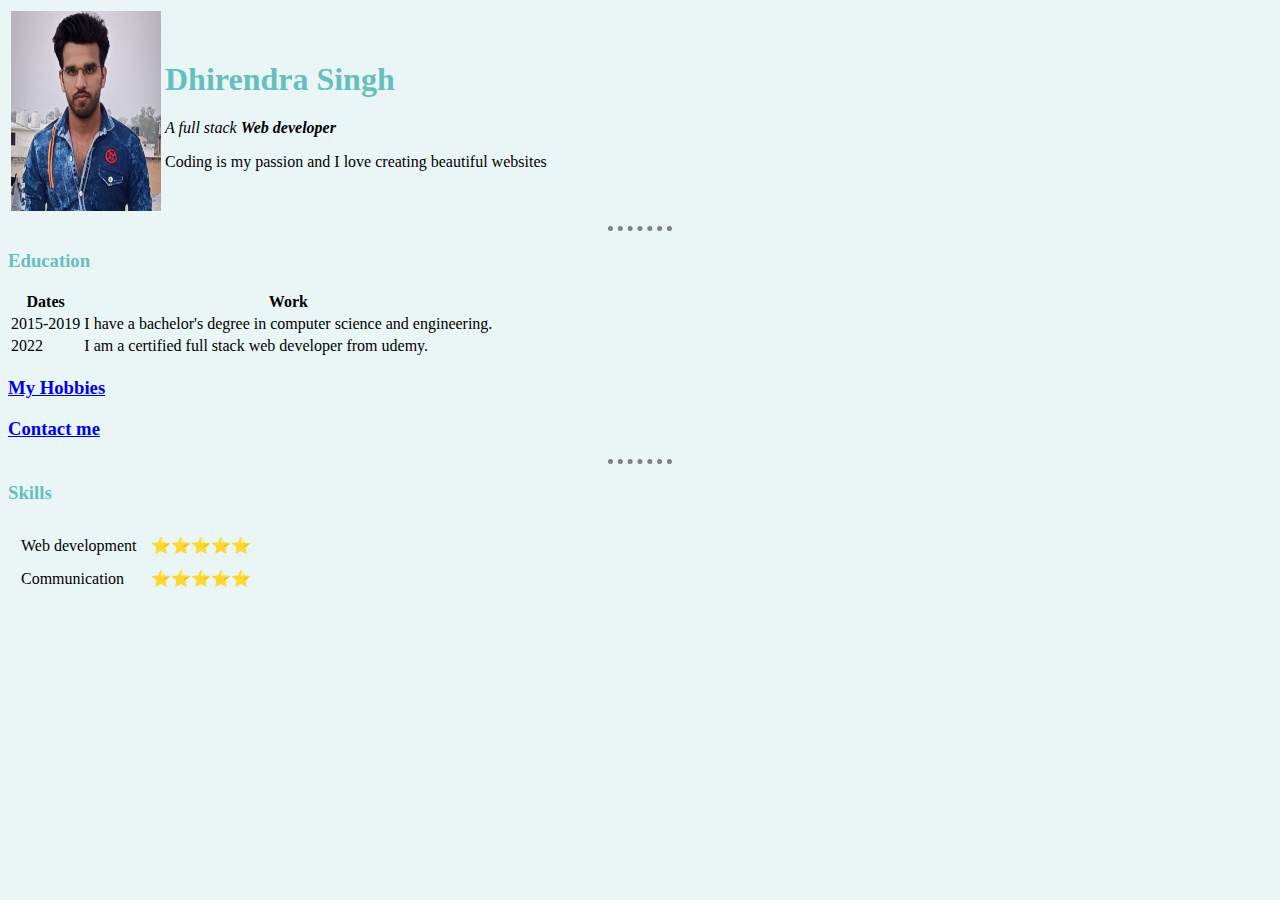
<file: index.html>
<!DOCTYPE html>
<html lang="en">
<head>
    <meta charset="UTF-8">
    <meta http-equiv="X-UA-Compatible" content="IE=edge">
    <meta name="viewport" content="width=device-width, initial-scale=1.0">
    <title>Dhirendra's website</title>

    <link rel="stylesheet" href="css/styles.css">

</head>
<body>

    <table>
        <td><img src="mypic.jpg" height="200px" width="150px" alt="My pic"></td>
        <td><h1>Dhirendra Singh</h1>
            <p><em>A full stack <strong> Web developer </strong></em></p>
            <p> Coding is my passion and I love creating beautiful websites </p></td>
    </table>
    <hr>
    <h3>Education</h3>
    <table> 
        <thead>
            <tr>
                <th>Dates</th>
                <th>Work</th>
            </tr>
        </thead>
        <tr>
            <td>2015-2019</td> <td> I have a bachelor's degree in computer science and engineering.</td>
        </tr>
        <tr>
        <td>2022</td><td>I am a certified full stack web developer from udemy.</td>
    </tr>
    </table>
    <h3>
        <a href="hobbies.html">My Hobbies</a>
    </h3>
    <h3><a href="contact.html">Contact me</a></h3>
    <hr>
    <h3>Skills</h3>
    <table cellspacing="12">
        <tr>
            <td>Web development</td>
            <td>⭐⭐⭐⭐⭐</td>
        </tr>
        <tr>
            <td>Communication</td>
            <td>⭐⭐⭐⭐⭐</td>
        </tr>
        
    </table>
    
</body>
</html>
</file>
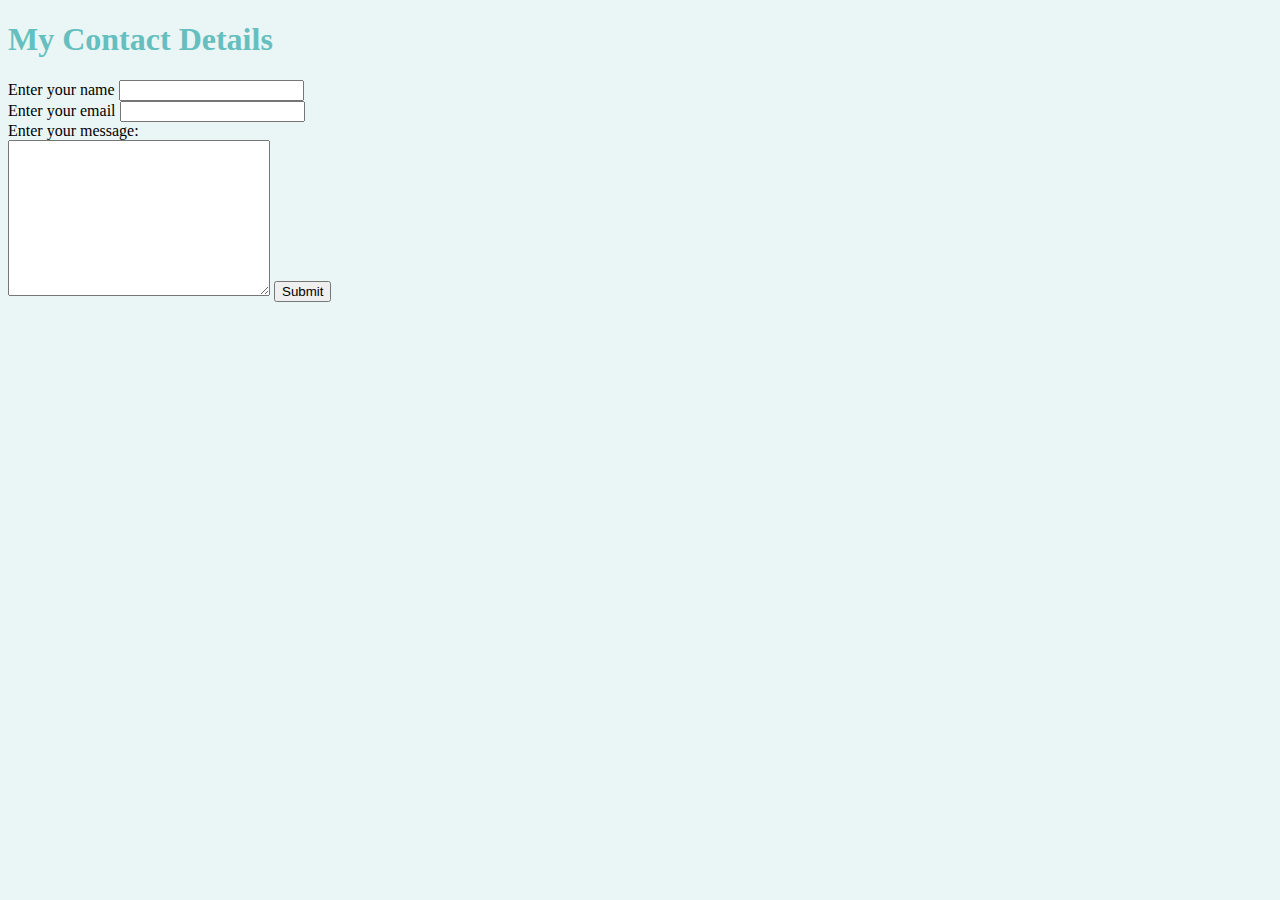
<file: contact.html>
<!DOCTYPE html>
<html lang="en">
<head>
    <meta charset="UTF-8">
    <meta http-equiv="X-UA-Compatible" content="IE=edge">
    <meta name="viewport" content="width=device-width, initial-scale=1.0">
    <title>Document</title>

    <link rel="stylesheet" href="css/styles.css">
</head>
<body>
    <h1>My Contact Details</h1>
    <form action="mailto:singhdhirendra4989@gmail.com" method="post"> 
        <label for="name">Enter your name</label>
        <input type="text" name="name">
        
        <br>
        <label for="">Enter your email</label>
        <input type="email">
        <br>
        <label for="">Enter your message:</label>
        <br>
        <textarea name="name" id="" cols="30" rows="10"></textarea>
        <input type="Submit" name="Submit" id="">
    </form>
</body>
</html>
</file>
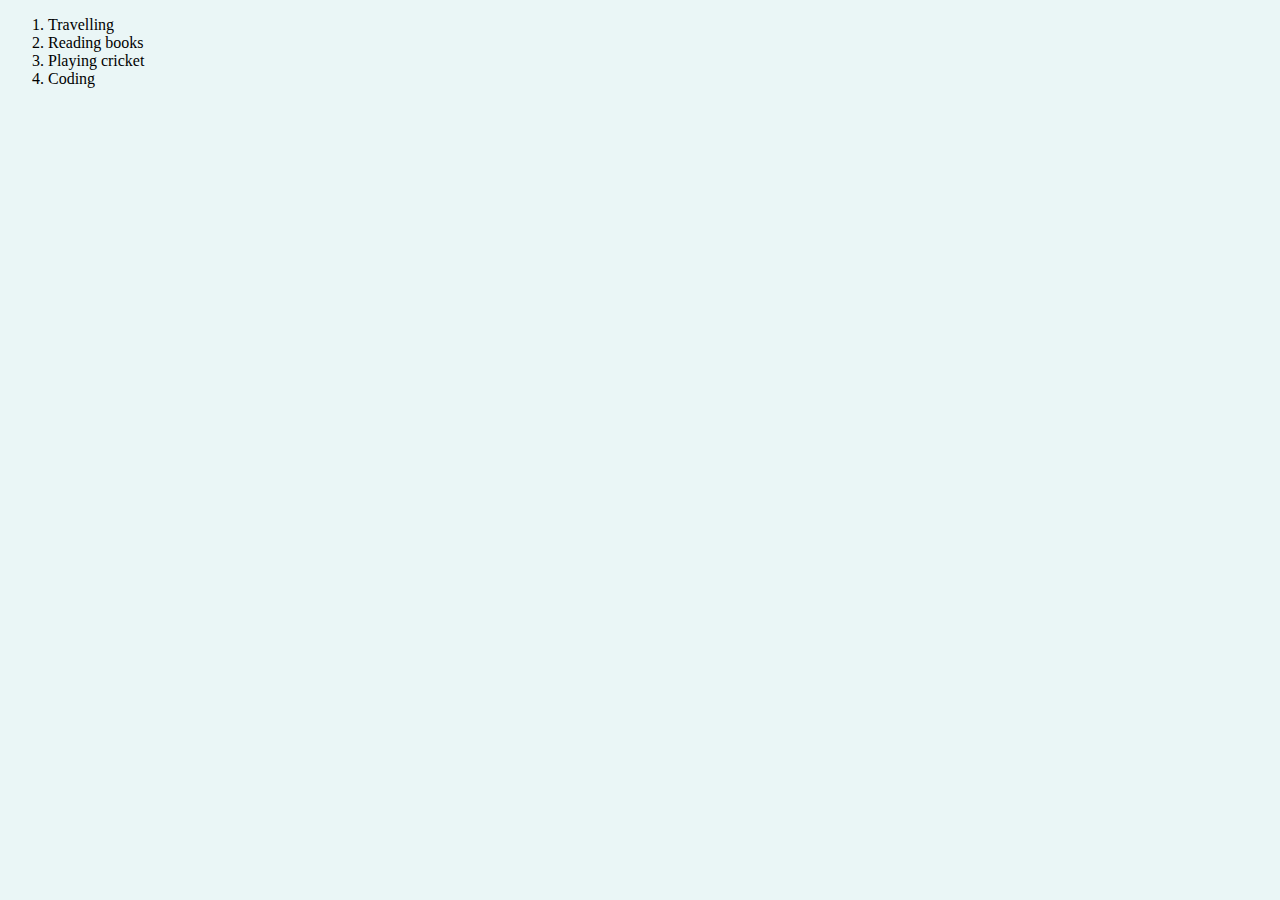
<file: hobbies.html>
<!DOCTYPE html>
<html lang="en">
<head>
    <meta charset="UTF-8">
    <meta http-equiv="X-UA-Compatible" content="IE=edge">
    <meta name="viewport" content="width=device-width, initial-scale=1.0">
    <title>Document</title>
    <link rel="stylesheet" href="css/styles.css">
</head>
<body>
    <ol>
        <li>Travelling</li>
        <li>Reading books</li>
        <li>Playing cricket</li>
        <li>Coding</li>
    </ol>
</body>
</html>
</file>
<file: css/styles.css>
body {
    background-color: #EAF6F6;
}
hr {

    border-color: grey;
    border-style:none;
    border-top-style: dotted;
    border-width: 5px;
    width: 5%;
        }

h1{
    color: #66BFBF;
}

h3{
    color: #66BFBF;
}
</file>
